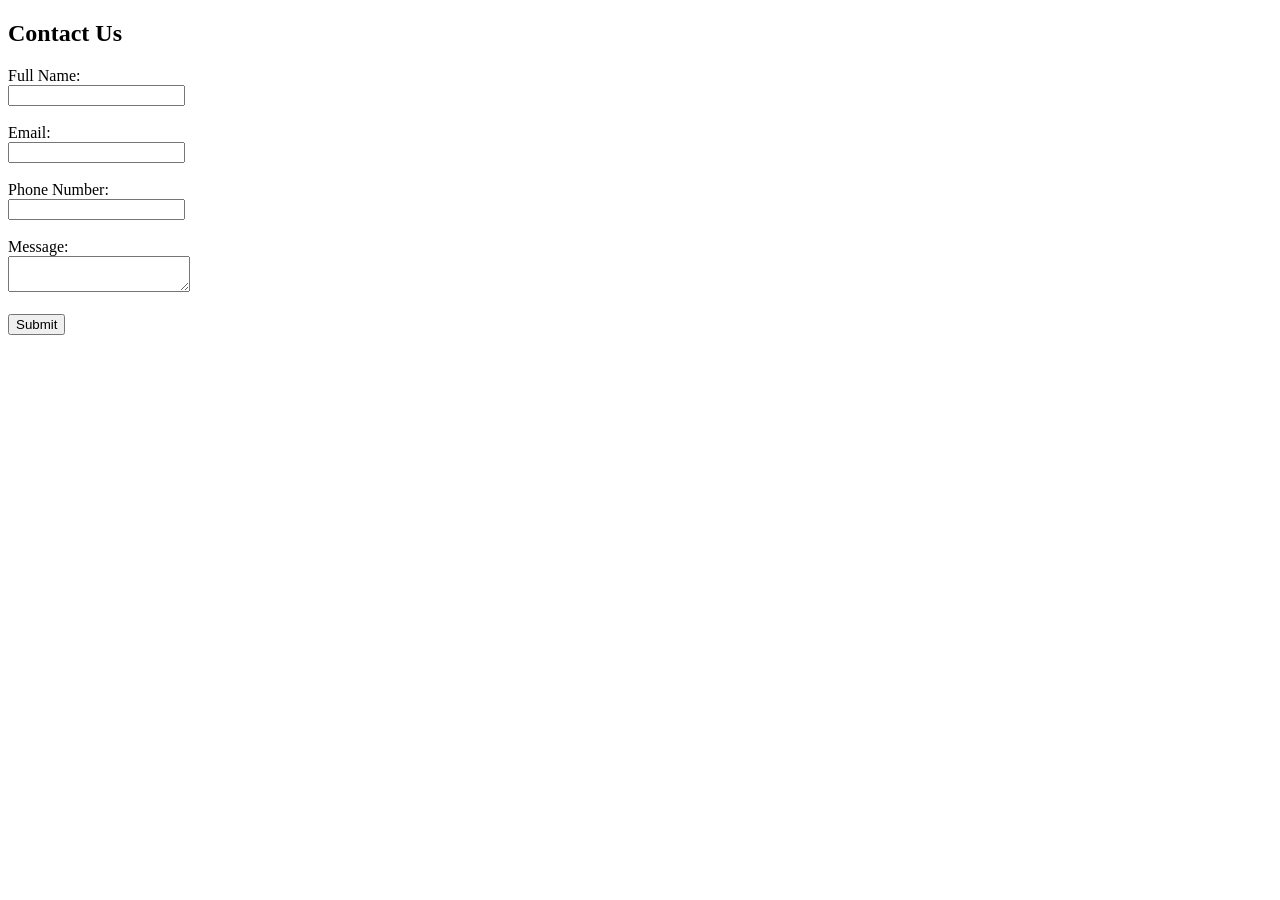
<file: S03/core_exercises/ex1/contact.html>
<!DOCTYPE html>
<html lang="en">
<head>
  <meta charset="UTF-8">
  <title>Basic Contact Form</title>
</head>
<body>

  <h2>Contact Us</h2>

  <form action="submit.php" method="post">
    <label>Full Name:</label><br>
    <input type="text" name="fullname"><br><br>

    <label>Email:</label><br>
    <input type="email" name="email"><br><br>

    <label>Phone Number:</label><br>
    <input type="text" name="phone"><br><br>

    <label>Message:</label><br>
    <textarea name="message"></textarea><br><br>

    <button type="submit">Submit</button>
  </form>

</body>
</html>
</file>
